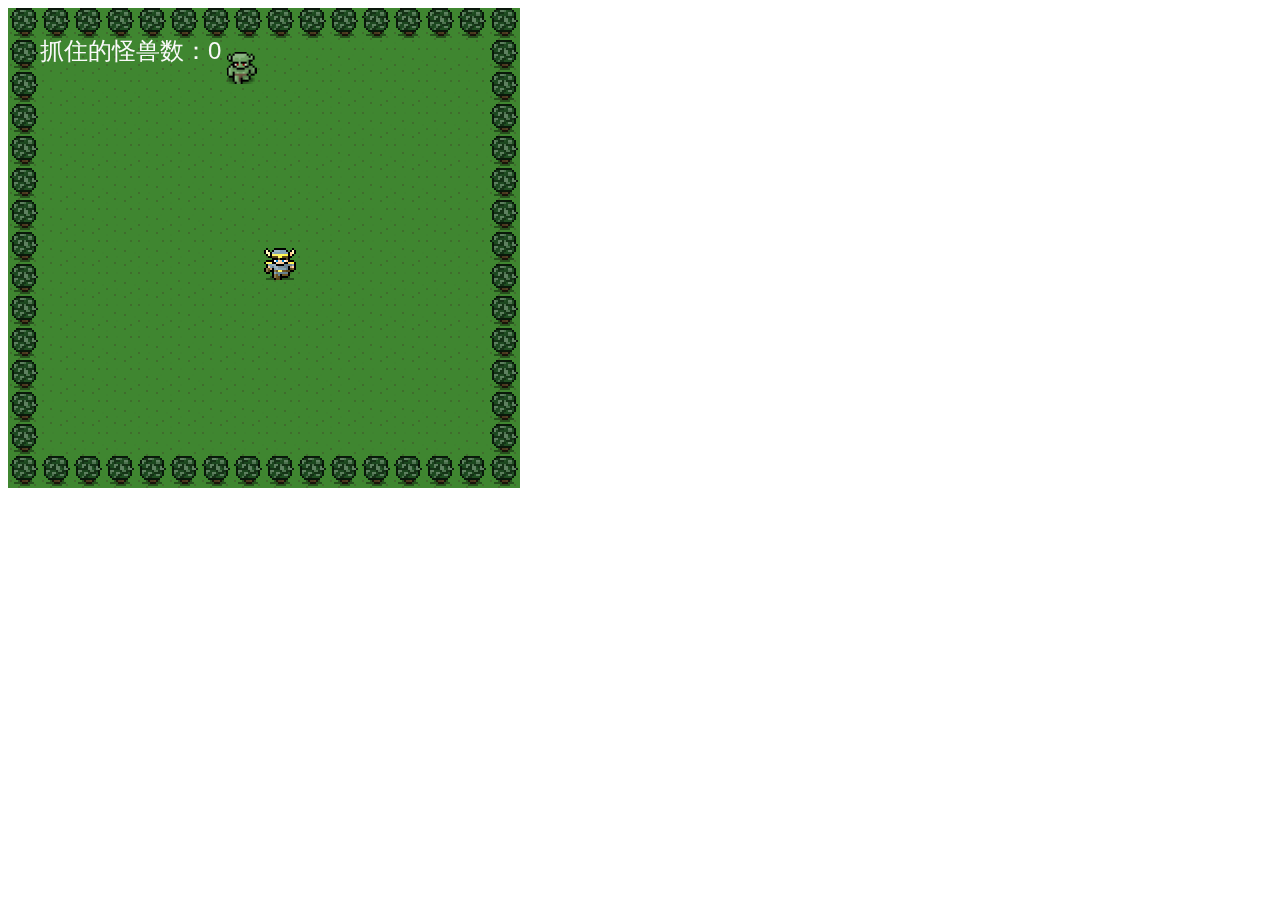
<file: canvas_game/index.html>
<!DOCTYPE html>
<html lang="en">
<head>
    <meta charset="UTF-8">
    <meta name="viewport" content="width=device-width, initial-scale=1.0">
    <meta http-equiv="X-UA-Compatible" content="ie=edge">
    <title>基于 HTML5 canvas 实现小游戏</title>
</head>
<body>
    
    <script>
        //1创建画布
        var canvas=document.createElement("canvas");
        var ctx=canvas.getContext("2d");
        canvas.width=512;
        canvas.height=480;
        document.body.appendChild(canvas);

        //2准备图片
            //背景图片
        var bgReady=false;
        var bgImage=new Image();
        bgImage.onload=function(){
            bgReady=true;
        };
        bgImage.src="images/background.png";
            //英雄图片
        var heroReady=false;
        var heroImage=new Image();
        heroImage.onload=function(){
            heroReady=true;
        };
        heroImage.src="images/hero.png";
            //怪兽图像
        var monsterReady=false;
        var monsterImage=new Image();
        monsterImage.onload=function(){
            monsterReady=true;
        };
        monsterImage.src="images/monster.png";
        
        //3游戏对象
        var hero={
            speed:256 //每秒移动多少个像素
        };
        var monster={};
        var monstersCaught=0;//存储怪物被捉住的次数

        //4处理用户的输入
        var keysDown={};
        addEventListener("keydown",function(e){
            keysDown[e.keyCode]=true;//e.keyCode按键的unicode值
        },false);
        addEventListener("keyup",function(e){
            delete keysDown[e.keyCode];
        },false);

        //5开始一轮游戏
        var reset=function(){
            //将英雄放在画布的中间
            hero.x=canvas.width/2;
            hero.y=canvas.height/2;
            //将怪兽放在随机的地方
            monster.x=32+Math.random()*(canvas.width-64);//怪兽图像的像素为32px
            monster.y=32+Math.random()*(canvas.height-64);
        }

        //6更新对象
        var update=function(modifier){//modifier这个值能保证英雄移动的速度是恒定的
            if(37 in keysDown){//左翻箭头
                hero.x-=hero.speed*modifier;
            }
            if(38 in keysDown){//上翻箭头
                hero.y-=hero.speed*modifier;
            }
            if(39 in keysDown){//右
                hero.x+=hero.speed*modifier;
            }
            if(40 in keysDown){//下
                hero.y+=hero.speed*modifier;
            }

            if(hero.x<=(monster.x+32) && hero.x>=(monster.x-32)
                && hero.y<=(monster.y+32) && hero.y>=(monster.y-32)){
                    ++monstersCaught;
                    reset();
                }
        }

        //7渲染物体
        var render=function(){
            if(bgReady){
                ctx.drawImage(bgImage,0,0);
            }
            if(heroReady){
                ctx.drawImage(heroImage,hero.x,hero.y);
            }
            if(monsterReady){
                ctx.drawImage(monsterImage,monster.x,monster.y);
            }

            ctx.fillStyle="rgb(250,250,250)";
            ctx.font="24px Helvetica";
            ctx.textAlign="left";
            ctx.textBaseline="top";
            ctx.fillText("抓住的怪兽数："+monstersCaught,32,32);
        }

        //8主循环函数
        var main=function(){
            var now=Date.now();
            var delta=now-then;//拿到距离上次调用主函数的时间差
            update(delta/1000);//
            render();

            then=now;
            requestAnimationFrame(main);
        }

        //9设置requestAnimationFrame()
        var w = window;
        requestAnimationFrame = w.requestAnimationFrame || 
                                w.webkitRequestAnimationFrame || 
                                w.msRequestAnimationFrame || 
                                w.mozRequestAnimationFrame;


        //10启动游戏
        var then=Date.now();
        reset();
        main();
    </script>
</body>
</html>
</file>
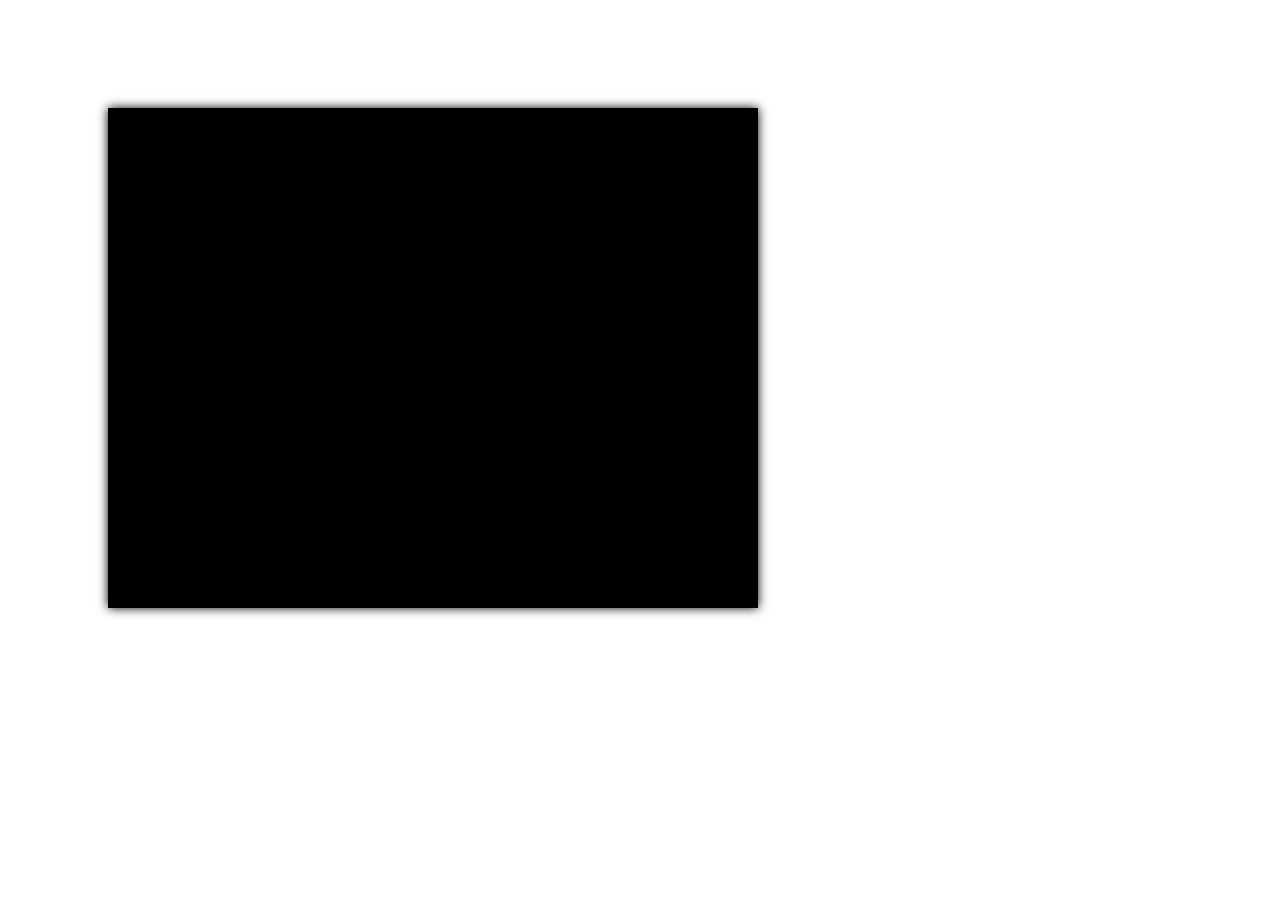
<file: Colorful_ball/index.html>
<!DOCTYPE html>
<html lang="en">
<head>
    <meta charset="UTF-8">
    <meta name="viewport" content="width=device-width, initial-scale=1.0">
    <meta http-equiv="X-UA-Compatible" content="ie=edge">
    <title>绚丽小球</title>

    <style>
        #canvas{
            background-color: black;
            margin: 100px;
            box-shadow: 0 0 10px #000; /* 水平阴影的位置，垂直阴影的位置，（模糊距离，阴影的尺寸，阴影的颜色，默认.外部阴影/内部阴影）*/
        }
    </style>
</head>
<body>
    <canvas id="canvas">当前的浏览器不支持该版本！</canvas><!--IE8及更早的版本不支持canvas标签-->
    <script src="http://underscorejs.org/underscore-min.js"></script>
    <!-- Underscore一个JavaScript实用库，提供了一整套函数式编程的实用功能，但是没有扩展任何JavaScript内置对象。 -->
    <script>
         // 1.获取当前的画布
         const canvas = document.getElementById('canvas');
         const ctx = canvas.getContext('2d');//返回一个表示用来绘制的环境类型的变量
         canvas.width = 650;//不需要设置单位。默认为像素
         canvas.height = 500;
         canvas.style.backgroundColor = '#000';

         // 2.小球类
         class Ball{
             //构造器
             constructor(x,y,color){
                 this.x = x;
                 this.y = y;
                 this.color = color;
                 this.r = 30;
             }
             //绘制小球
             render(){
                ctx.save();
                ctx.beginPath();
                ctx.arc(this.x, this.y, this.r, 0, Math.PI*2);
                ctx.fillStyle = this.color;
                ctx.fill();
                ctx.restore();
             }
         }
         //3.会移动的小球类
         class MoveBall extends Ball{
             constructor(x,y,color){//可以通过super来调用父类的参数
                 super(x,y,color);//super 作为函数调用时，代表父类的构造函数。ES6 要求，子类的构造函数必须执行一次 super()。
                 //量的变化
                 this.dX = _.random(-10,10);
                 this.dY = _.random(-10,10);
                 this.dR = _.random(1,3);
             }
             upDate(){
                 this.x += this.dX;
                 this.y += this.dY;
                 this.r -=this.dR;
                 if(this.r<0){
                     this.r = 0;
                 }
             }
         }

         //4.实例化小球
         let ballArr = [];
         let colorArr = ['red','purple','blue','pink','yellow','green','gray','white','orange','silver','wine'];
     

         //5.监听鼠标的移动
         canvas.addEventListener('mousemove',function(e){
             ballArr.push(new MoveBall(e.offsetX,e.offsetY,colorArr[_.random(0, colorArr.length-1)]));
         }); 

         //6.开启定时器
        setInterval(function(){
             //清除
            ctx.clearRect(0,0,canvas.width,canvas.height);
             //绘制
            //  let colorArr = '#'+(Math.random())
         
            for(let i = 0;i < ballArr.length; i++){
                ballArr[i].render();
                ballArr[i].upDate();
            }
        },100);

    </script>
</body>
</html>
</file>
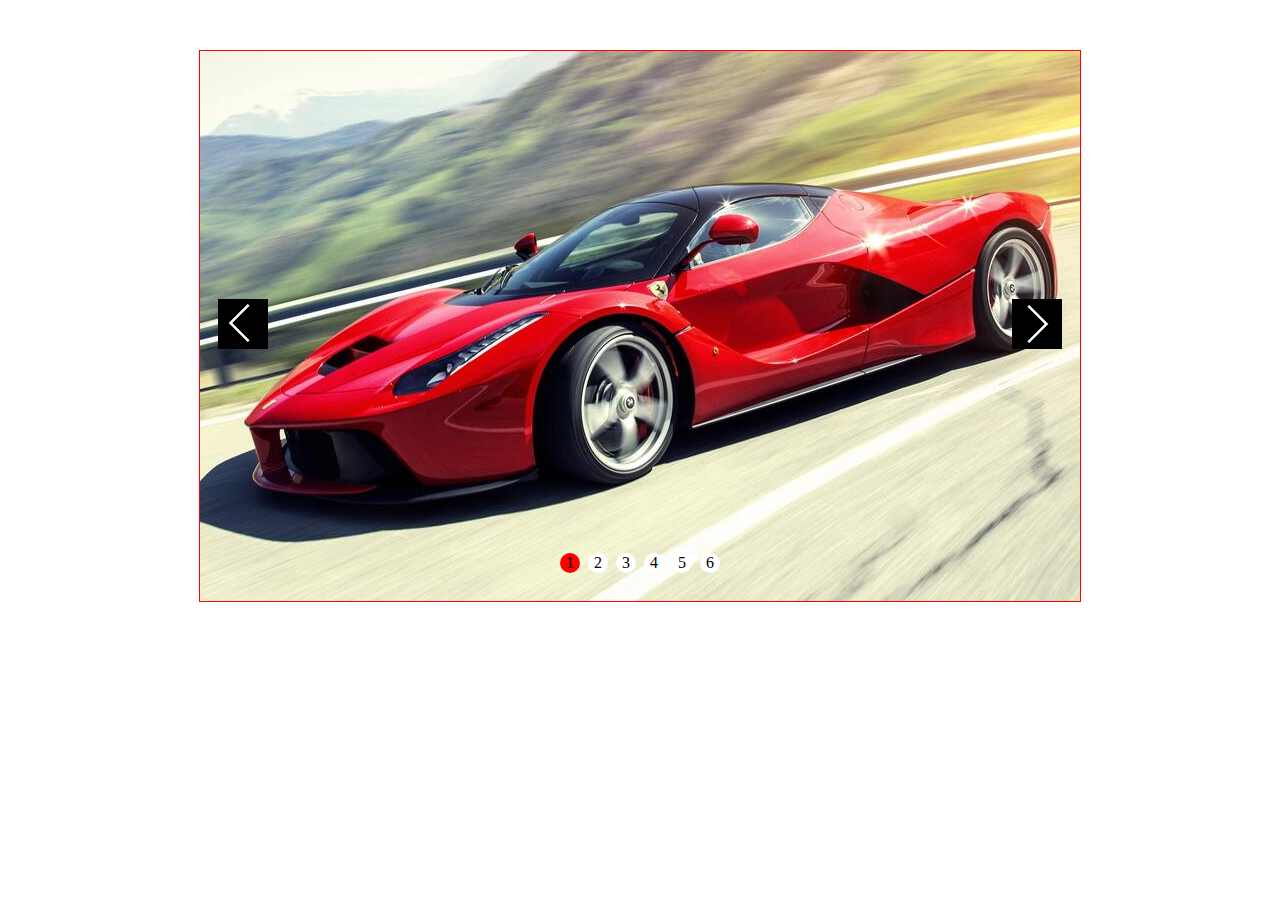
<file: Image_Carousel/index.html>
<!DOCTYPE html>
<html lang="en">
<head>
    <meta charset="UTF-8">
    <meta name="viewport" content="width=device-width, initial-scale=1.0">
    <meta http-equiv="X-UA-Compatible" content="ie=edge">
    <title>图片轮播</title>

    <style>
        *{
            margin: 0;
            padding: 0;
        }
        ul,ol{
            list-style: none;
        }
        img{
            display: block;
        }
       .carousel{
            width: 880px;
            height: 550px;
            border: 1px solid red;
            margin: 50px auto;
            overflow: hidden;/*超出部分隐藏*/
            position: relative;
        }
        .btns a{
            position: absolute;
            width: 50px;
            height: 50px;
            top: 50%;
            margin-top: -27.5px;
        }
        .btns a.left{
            background: url(images/btnL.png) no-repeat;
            left: 18px;
        }
        .btns a.right{
            background: url(images/btnR.png) no-repeat;
            right: 18px;
        }
        .ctrl{
            position: absolute;
            bottom: 28px;
            width: 168px;
            left: 50%;
            padding-left: 8px;
            margin-left: -88px;
        }
         .ctrl li{
            width: 20px;
            height: 20px;
            border-radius: 10px;
            background-color: #ffffff;
            text-align: center;
            margin-right: 8px;
            line-height: 20px;
            float: left;
            cursor: pointer;
        }
        .ctrl li.current{
            background-color: red;
        }
    </style>

</head>
<body>
    <div class="carousel"> 
        <div id="contents">
            <ul>
                <li><a href=""><img src="images/c1.jpg" alt=""></a></li>
                <li><a href=""><img src="images/c2.jpg" alt=""></a></li>
                <li><a href=""><img src="images/c3.jpg" alt=""></a></li>
                <li><a href=""><img src="images/c4.jpg" alt=""></a></li>
                <li><a href=""><img src="images/c5.jpg" alt=""></a></li>
                <li><a href=""><img src="images/c6.jpg" alt=""></a></li>
            </ul>
        </div>

        <div class="btns">
                <a href="javascript:;" class="left" id="btnL"></a><!--href="javascript:;" 去掉a标签的默认行为，执行一段自己的js代码-->
                <a href="javascript:;" class="right" id="btnR"></a>
        </div>

        <div class="ctrl" id="ctrl">
            <ul>
                <li class="current">1</li>
                <li>2</li>
                <li>3</li>
                <li>4</li>
                <li>5</li>
                <li>6</li>
            </ul>
        </div>
    </div> 


    <script>
        //定义当前图片显示的索引号
        var index = 0;

        //找到相关元素
        var box = document.getElementsByClassName("carousel");
        var btnL = document.getElementById("btnL");
        var btnR = document.getElementById("btnR");
        var contents = document.getElementById("contents");
        var imgs = contents.getElementsByTagName("li");
        var ctrl = document.getElementById("ctrl");
        var circles = ctrl.getElementsByTagName("li");

        //绑定左按钮单击事件
        btnL.onclick = function(){
            index--;
            if(index < 0){
                index = imgs.length-1;
            }
            //让图片和序号对应
            change(index);
        }        
        //绑定右按钮单击事件
        btnR.onclick = function(){
            index++;
            if(index > imgs.length-1){
                index = 0;
            }
            //让图片和序号对应
            change(index);
        }
        
        //小圆圈点击事件了
            for(var r=0; r<circles.length; r++){
                circles[r].index = r;
                circles[r].onclick = function(){
            //         var j=this.index;
            //         for(var i=0; i<imgs.length; i++){
            //             imgs[i].style.display = "none";
            // }
            //             imgs[j].style.display = "block";
            //         for(var s=0; s<circles.length;s++){
            //             circles[s].style.backgroundColor = "#fff";
            // }
            //     //2 背景色设置黄色
            //         circles[j].style.backgroundColor = "red";    
                var index = this.index;
                change(index);
                    }
            }
                
        function change(index){
            //让对应序号的图片显示
            //1隐藏所有图片
            for(var i=0; i<imgs.length; i++){
                imgs[i].style.display = "none";
            }
            //2让对应index的图片显示
            imgs[index].style.display = "block";
            
            //小圆圈设置样式
            //1 还原默认色
            for(var j=0; j<circles.length;j++){
                circles[j].style.backgroundColor = "#fff";
            }
            //2 背景色设置黄色
                circles[index].style.backgroundColor = "red";
            
        }

        //实现轮播自动播放
        var time;
        function play(){
            time = setInterval(function(){
                btnR.onclick();
            },2000)
            };

        clearInterval(time);
        play();

            //鼠标移入轮播暂停，鼠标移出轮播重新开始
        contents.onmouseover=function(){
            clearInterval(time);
            contents.onmouseout=function(){
            play();
        };
        };




    </script>
</body>
</html>
</file>
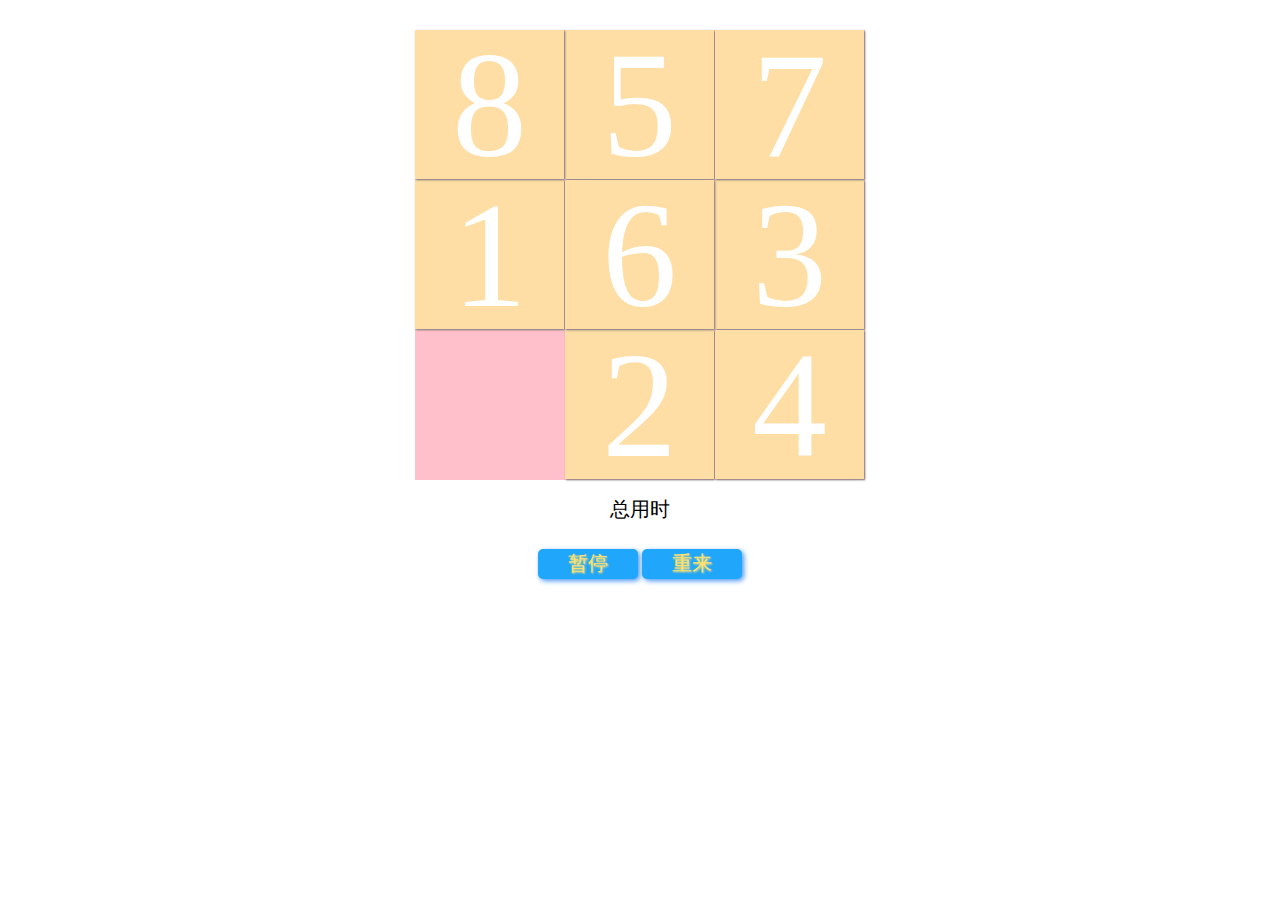
<file: puzzle/index.html>
<!DOCTYPE html>
<html lang="en">
<head>
    <meta charset="UTF-8">
    <meta name="viewport" content="width=device-width, initial-scale=1.0">
    <meta http-equiv="X-UA-Compatible" content="ie=edge">
    <title>网页版拼图游戏</title>
    <link rel="stylesheet" href="puzzle.css">
</head>

<body>
    <div id="container"> <!--最外面的DIV，用来包含里面的结构-->
        <div id="game"><!--游戏区，也就是大DIV方块-->
            <div id="d1" onclick="move(1)">1</div>
            <div id="d2" onclick="move(2)">2</div>
            <div id="d3" onclick="move(3)">3</div>
            <div id="d4" onclick="move(4)">4</div>
            <div id="d5" onclick="move(5)">5</div>
            <div id="d6" onclick="move(6)">6</div>
            <div id="d7" onclick="move(7)">7</div>
            <div id="d8" onclick="move(8)">8</div>
        </div>
        <div id="control"><!--游戏控制区-->
            <p><!--显示游戏时间区域-->
                <rowspan id="timeText">总用时</rowspan>
                <rowspan id="timer"></rowspan>
            </p>
            <p><!--显示控制按钮区域-->
                <rowspan id="start" onclick="start()">开始</rowspan>
                <rowspan id="reset" onclick="reset()">重来</rowspan>
            </p>
        </div>
    </div>
    <script src="puzzle.js"></script>
</body>
</html>
</file>
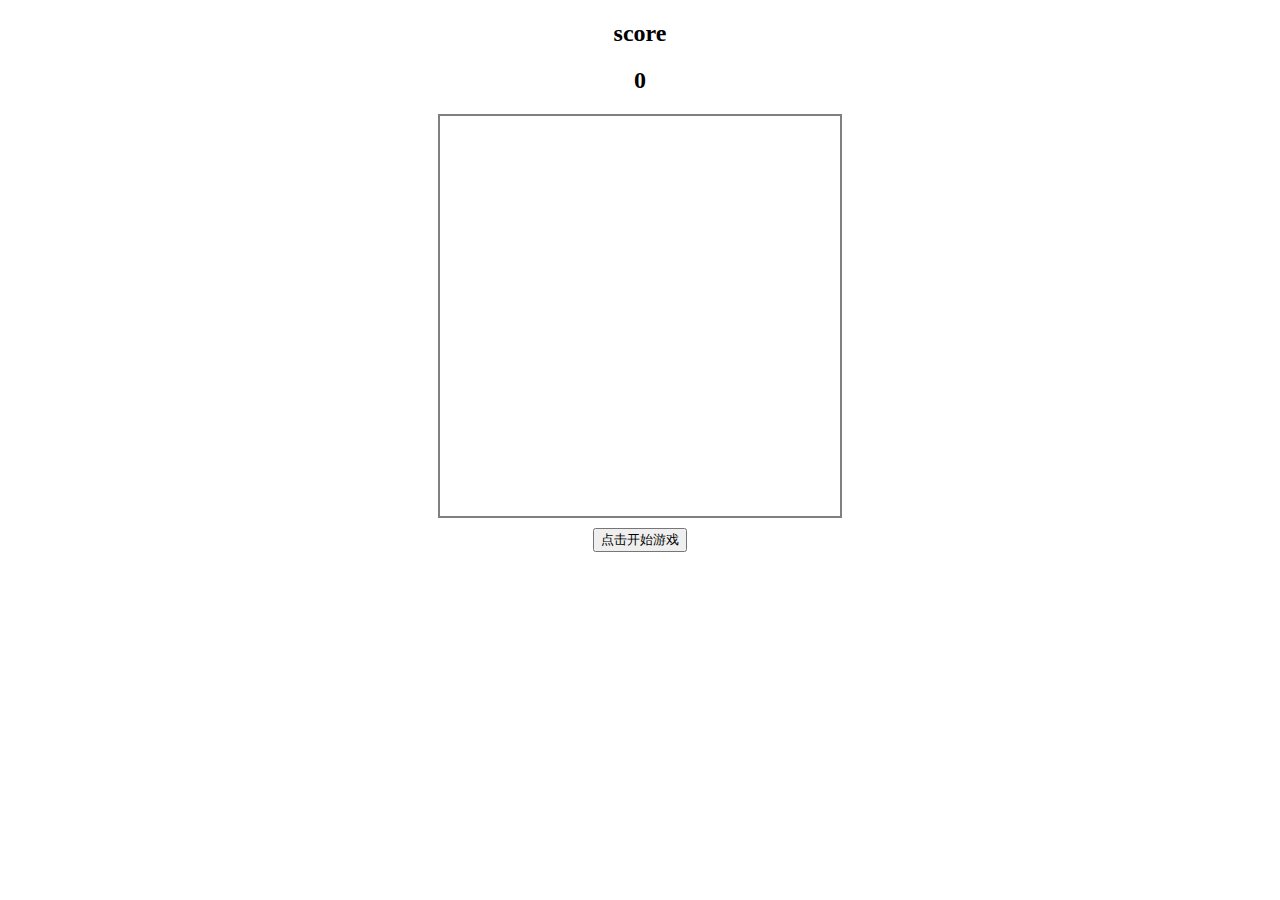
<file: white_block/index.html>
<!DOCTYPE html>
<html lang="en">
<head>
    <meta charset="UTF-8">
    <meta name="viewport" content="width=device-width, initial-scale=1.0">
    <meta http-equiv="X-UA-Compatible" content="ie=edge">
    <title>网页版别踩白块游戏</title>
    <link rel="stylesheet" href="style.css">
</head>
<body>

    <!-- 分数展示 -->

        <h2>score</h2>
        <h2 id="score">0</h2>

    <!-- 将主界面分解成一个4*4的大矩形格子 -->
    <!-- 每一行有一个随机黑块 -->
    <div id="main">
        <div id="con"></div>
    </div>
    <div id="start">
        <button onclick="begin()">点击开始游戏</button>
    </div>
    <script src="act.js"></script>
</body>
</html>
</file>
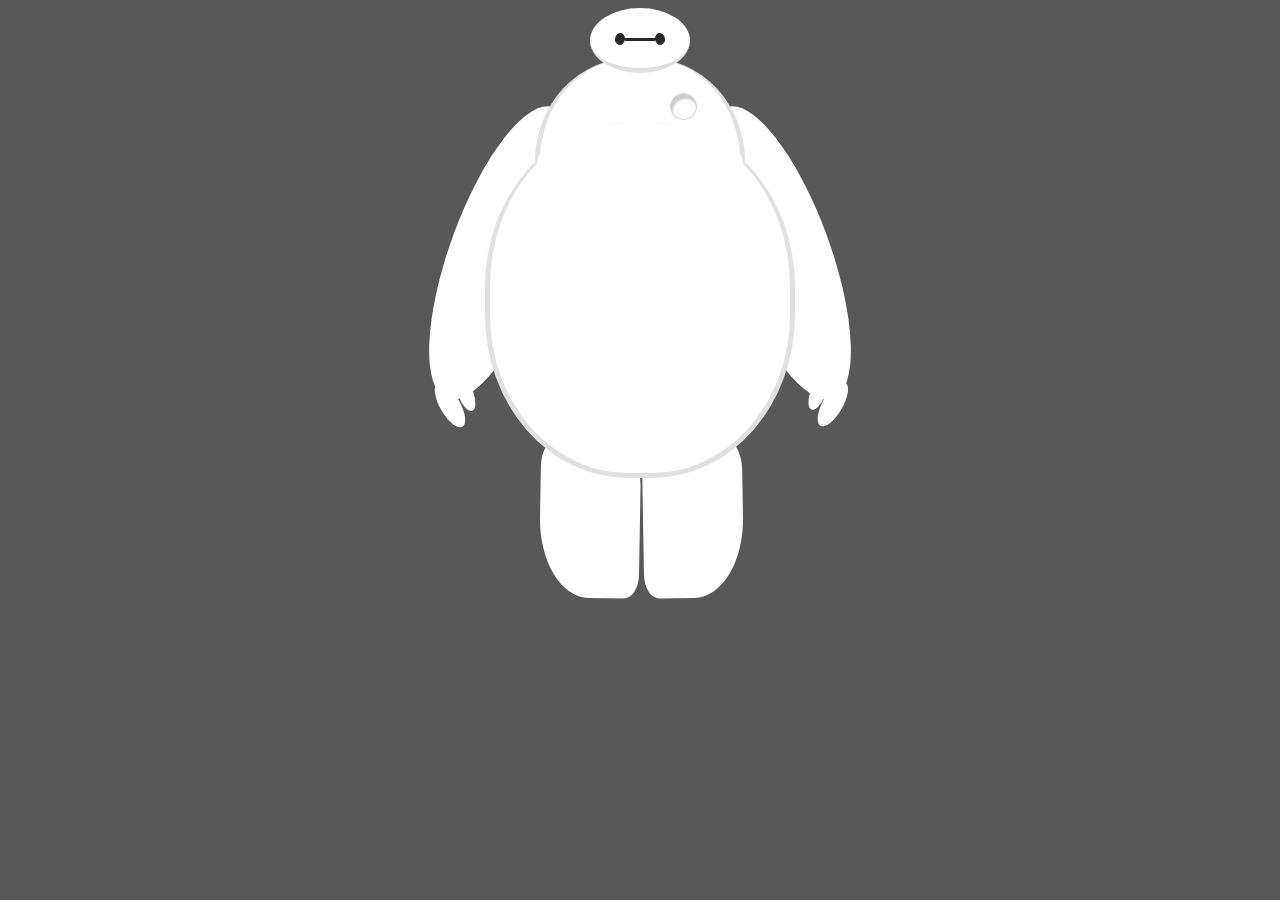
<file: da_bai/da_bai.html>
<!DOCTYPE html>
<html lang="en">
<head>
    <meta charset="UTF-8">
    <meta name="viewport" content="width=device-width, initial-scale=1.0">
    <meta http-equiv="X-UA-Compatible" content="ie=edge">
    <title>纯CSS打造网页版[大白]</title>
    <link rel="stylesheet" href="style.css">
</head>
<body>
    <div id="baymax">
        <!-- 头部 -->
        <div id="head">
            <div id="eye"></div>
            <div id="eye2"></div>
            <div id="mouth"></div>
        </div>
        <!-- 躯干 -->
        <div id="torso">
            <div id="heart"></div>
        </div>
        <!-- 肚子 -->
        <div id="belly">
            <div id="cover"></div>
        </div>
        <!-- 左臂 -->
        <div id="left-arm">
            <div id="l-bigfinger"></div>
            <div id="l-smallfinger"></div>
        </div>
        <!-- 右臂 -->
        <div id="right-arm">
            <div id="r-bigfinger"></div>
            <div id="r-smallfinger"></div>   
        </div>
        <!-- 左腿 -->
        <div id="left-leg"></div>
        <!-- 右腿 -->
        <div id="right-leg"></div>

    </div>
</body>
</html>
</file>
<file: puzzle/puzzle.css>
body{
    margin: 0;
}
#container{
    position: relative;
    width: 450px;
    // height: 600px;
    margin: 0 auto;
    margin-top: 30px;

}
#game{
    width: 450px;
    height: 450px;
    background-color: pink;
}
#game div{
    position: absolute;
    color:white;
    width: 149px;
    height: 149px;
    background-color:rgb(254,222,164) ;
    box-shadow: 1px 1px 2px #777;
    text-align: center;
    line-height: 150px;
    font-size: 150px;
    cursor: pointer;
    -webkit-transition: 0.3s;/*浏览器前缀，兼容其他浏览器 chrome*/
       -moz-transition: 0.3s;/*firefox*/
        -ms-transition: 0.3s;/*ie*/
         -o-transition: 0.3s;/*opera*/
            transition: 0.3s;
}
#game div:hover{
    color: green;
}
#control{
    width:450px;
    height:150px;
    text-align: center;
}
#control rowspan{
    height: 30px;
    font-size: 20px;
    margin-top: 10px;
}
#start,#reset{
    display: inline-block;
    font-size: 28px;
    width: 100px;
    height: 28px;
    line-height: 28px;
    background-color: #20a6fa;
    color: #ffe171;
    text-shadow: 1px 1px 2px #ffe171;/*字体阴影*/
    border-radius: 5px;/*圆角属性*/
    box-shadow: 2px 2px 5px #4c98f5;/*盒子阴影*/
    text-align: center;/*文字居中*/
    cursor: pointer;

}

/*给Reset按钮设置属性*/
#d1{
    left: 0px;
}
#d2{
    left: 150px;
}
#d3{
    left: 300px;
}
#d4{
    top: 150px;
}
#d5{
    top: 150px;
    left: 150px;
}
#d6{
    top: 150px;
    left: 300px;
}
#d7{
    top: 300px;
}
#d8{
    left: 150px;
    top: 300px;
}
/*这是预先给每个小方块按照顺序排好位置*/
</file>
<file: white_block/style.css>
h2{
    text-align: center;
}
#main{
    width: 400px;
    height: 400px;
    background: white;
    border:2px solid gray;
    margin: 0 auto;
    overflow: hidden;//超出部分隐藏
}
#con{
    width: 100%;
    height: 100%;
    position: relative;
    top: -100px;//隐藏四行中的第一行
    border-collapse: collapse;//边框会合并为一个单一的边框。会忽略 border-spacing 和 empty-cells 属性
}
.row{
    width:100%;
    height:100px;
}
.cell{
    height: 100px;
    width: 100px;
    float: left;//.cell必须浮动

}
.black{
    background: black;
}
#start{
    margin:10px auto;
    text-align: center;
}
</file>
<file: da_bai/style.css>
body{
    background-color: rgb(88,88,88);
}
#baymax{
    margin:0 auto;
    height:600px;
}
#head{
    width: 100px;
    height:60px;
    border-radius:50%;
    background-color:#fff;
    border-bottom: 5px solid #e0e0e0;
    z-index: 10;
    margin:0 auto;
    margin-bottom: -15px;
    position: relative;
}
#eye,#eye2{
    width:10px;
    height: 12px;
    background-color:#282828;
    border-radius: 50%;
    position: relative;
    top:25px;
    left:25px;
    transform: rotate(10deg);
}
#eye2{
    left:65px;
    top:13px;
    transform: rotate(-10deg);
}
#mouth{
    width:30px;
    height:3px;
    background-color: #282828;
    position:relative;
    left:35px;
    top:6px;
}
#torso,#belly{
    margin:0 auto;
    background-color:#fff;
    width:200px;
    height:220px;
    border-radius:46%;
    border:5px solid #e0e0e0;
    border-top:none;
    z-index:5;    
}
#belly{
    width:300px;
    height:350px;
    margin-top:-160px;
    z-index:8;
}
#cover{
    width:206px;
    height:80px;
    background-color:#fff;
    position:relative;
    left:47px;
    border-radius: 50%;
}
#heart{
    width:25px;
    height:25px;
    background-color:#fff;
    position: relative;
    left:130px;
    top:35px;
    border-radius: 50%;
    border:1px solid #ccc;
    box-shadow: 2px 5px 2px #ccc inset;
}
#left-arm,#right-arm{
    height:310px;
    width:100px;
    background-color:#fff;
    margin:0 auto;
    border-radius:50%;
    position: relative;
    left:-140px;
    top:-380px;
    transform: rotate(20deg);
    z-index:-2;
}
#right-arm{
    transform: rotate(-20deg);
    left:140px;
    top:-690px;
}
#l-bigfinger,#r-bigfinger{
    height: 50px;
    width:20px;
    background-color:#fff;
    border-radius: 50%;
    position: relative;
    top:290px;
    left:45px;
    transform: rotate(-50deg);
}
#r-bigfinger{
    left:38px;
    transform: rotate(50deg);
}
#l-smallfinger,#r-smallfinger{
    height:35px;
    width:15px;
    background-color:#fff;
    border-radius: 50%;
    position: relative;
    top:232px;
    left:59px;
    transform: rotate(-40deg);
}
#r-smallfinger{
    transform: rotate(40deg);
    left:30px;
}
#left-leg,#right-leg{
    height: 160px;
    width:100px;
    background-color:#fff;
    position: relative;
    top:-660px;
    left:-50px;
    border-radius: 18% 30% 15% 50%;
    transform: rotate(1deg);
    z-index:-2;
    margin:0 auto;
}
#right-leg{
    /* margin:0 auto; */
    border-radius: 18% 20% 50% 15%;
    transform: rotate(-1deg);
    top:-820px;
    left:53px;




}
</file>
